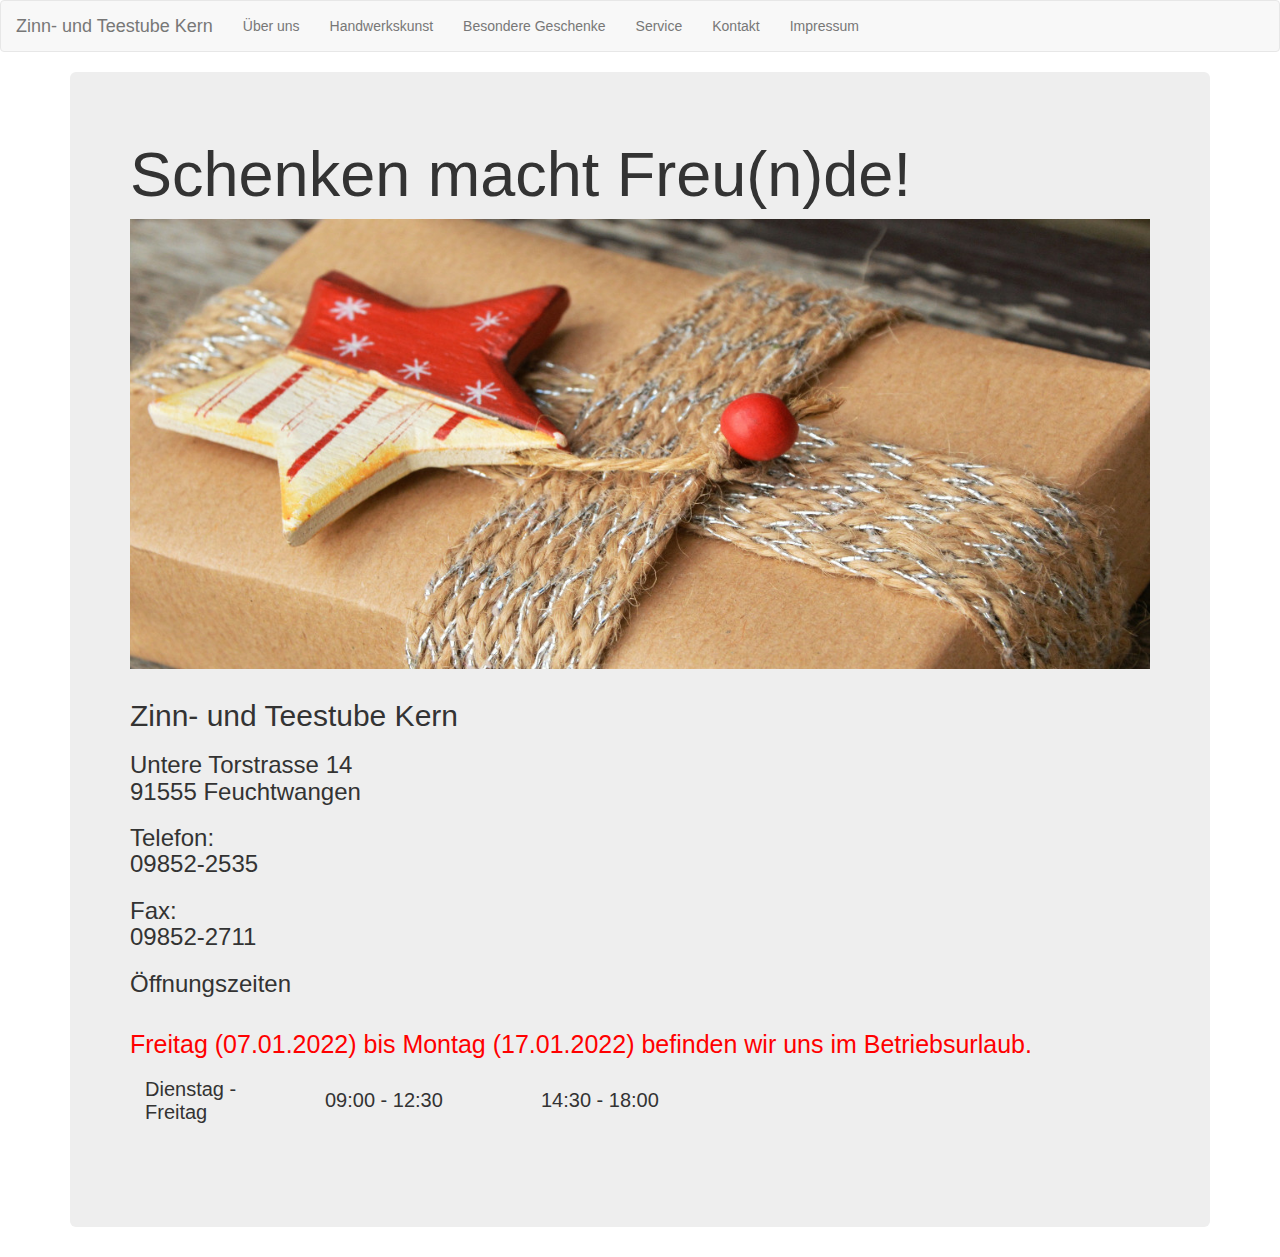
<file: html/index.html>
<html>
<head>
<meta charset="utf-8">
<meta http-equiv="X-UA-Compatible" content="IE=edge">
<meta name="viewport" content="width=device-width, initial-scale=1">

<!-- Zinnstube CSS -->
<link href="../css/zinnstube.css" rel="stylesheet">

<title>Zinn- und Teestube Kern</title>

</head>

<body>
<div class="navbar navbar-default">

<a class="navbar-brand" href="./index.html">Zinn- und Teestube Kern</a>

<ul class="nav navbar-nav">

<li><a href="./about_us.html">&Uuml;ber uns</a></li>
<li><a href="./manufacturing.html">Handwerkskunst</a></li>
<li><a href="./presents.html">Besondere Geschenke</a></li>
<li><a href="./service.html">Service</a></li>
<li><a href="./contact.html">Kontakt</a></li>
<li><a href="./impressum">Impressum</a></li>

 </ul>
</div>

<div class="zs_background">
<div class="container">
<div class="jumbotron">
	
	<h1>Schenken macht Freu(n)de! </h1>
	
	<div class="gift_index">
	</div>
	
	<h2>Zinn- und Teestube Kern </h2>
	
	<h3>Untere Torstrasse 14 </br>
		91555 Feuchtwangen </h3>
	<h3>Telefon: </br>
		09852-2535</h3>
	<h3>Fax: </br>
		09852-2711</h3>
	
	<h3> Öffnungszeiten</h3> </br>
		<style>
			td {
				font-size: 20px;
				padding: 15px;
			}
		</style>
		<notification style="color:red; font-size:25px">Freitag (07.01.2022) bis Montag (17.01.2022) befinden wir uns im Betriebsurlaub.</notification>
		<table style="width:60%">
			<td style="width:250px">Dienstag - Freitag</td>
			<td style="width:350px">09:00 - 12:30</td>
			<td style="width:350px">14:30 - 18:00</td>
		</table>
		</br>
		</br>	
	
</div>
</div>
</div>


<!-- jQuery (necessary for Bootstrap's JavaScript plugins) -->
<script src="https://ajax.googleapis.com/ajax/libs/jquery/1.12.4/jquery.min.js"></script>
<!-- Include all compiled plugins (below), or include individual files as needed -->
<script src="../bin/bootstrap-3.3.7-dist/js/bootstrap.min.js"></script>
<!-- Include Scrollmagic.io -->
<script src="../bin/janpaepke-ScrollMagic-ae215ee/scrollmagic/uncompressed/ScrollMagic.js"></script>


</body>
</html>
</file>
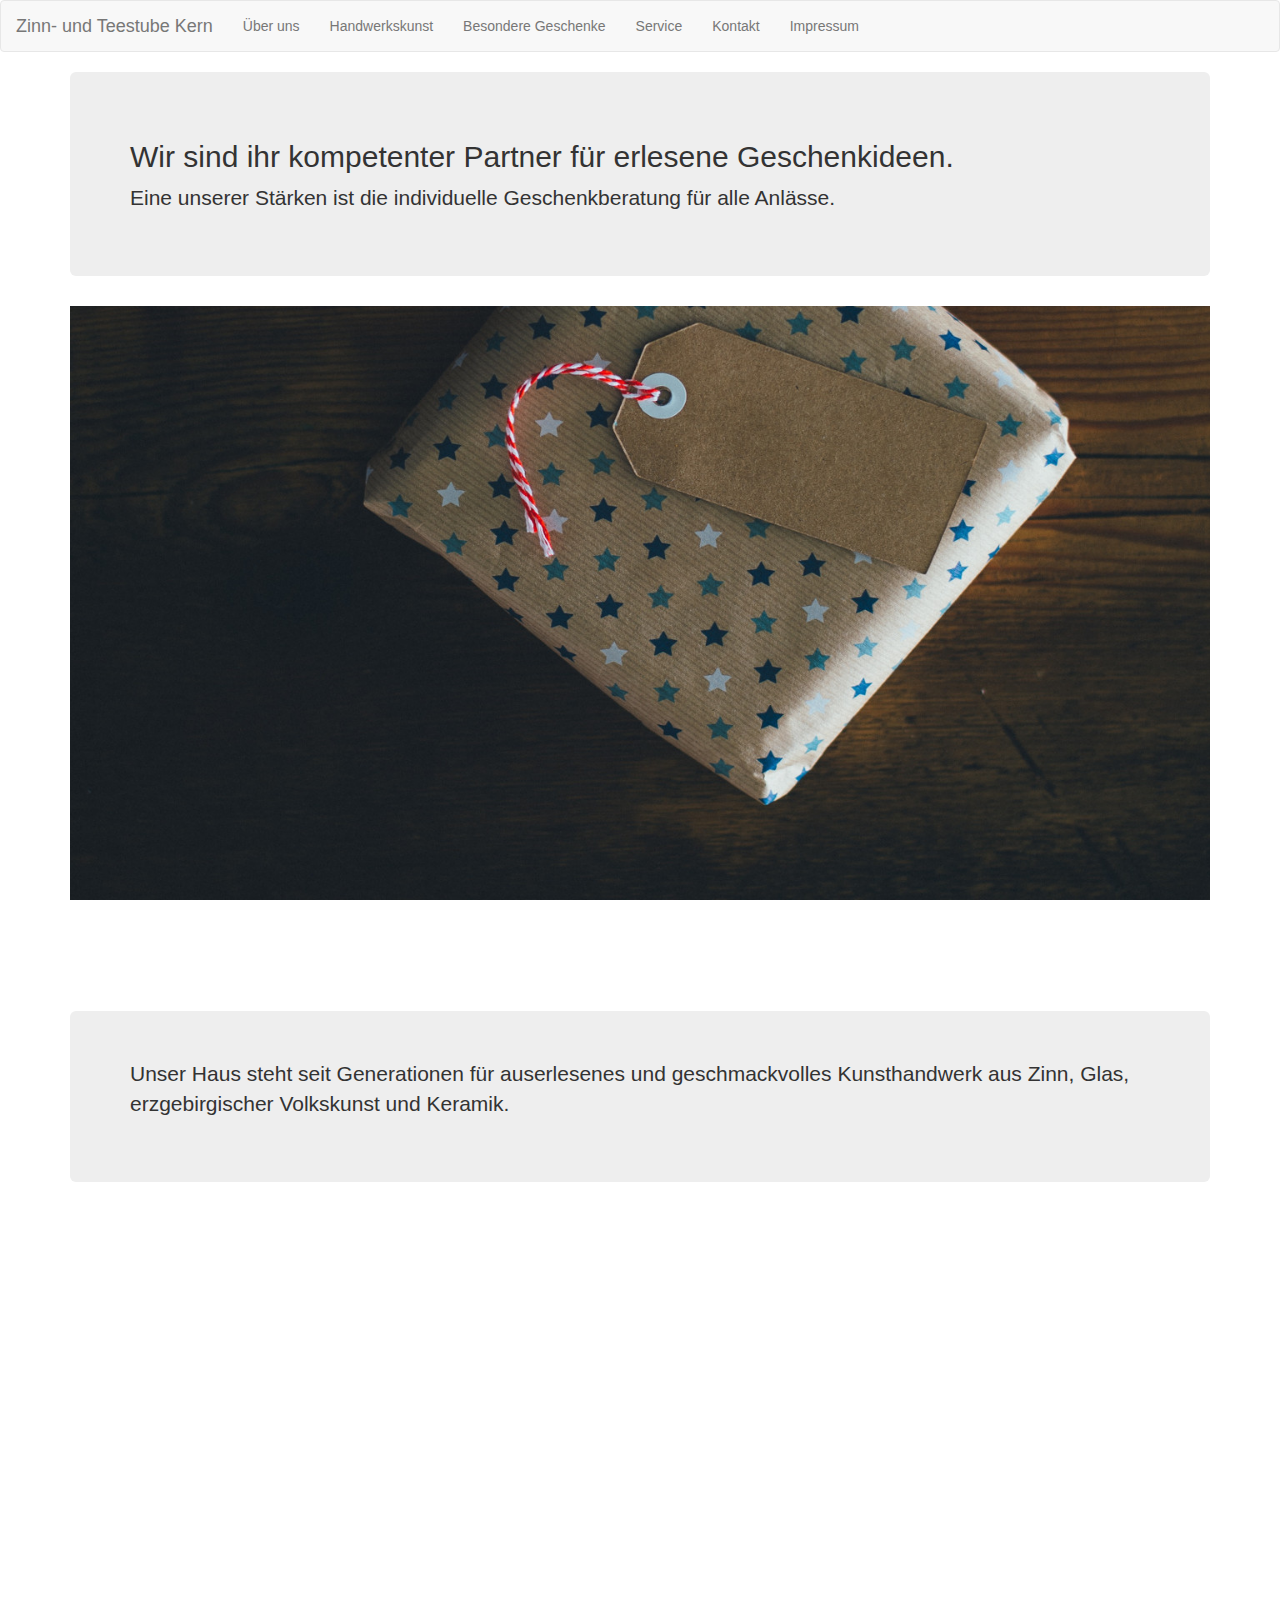
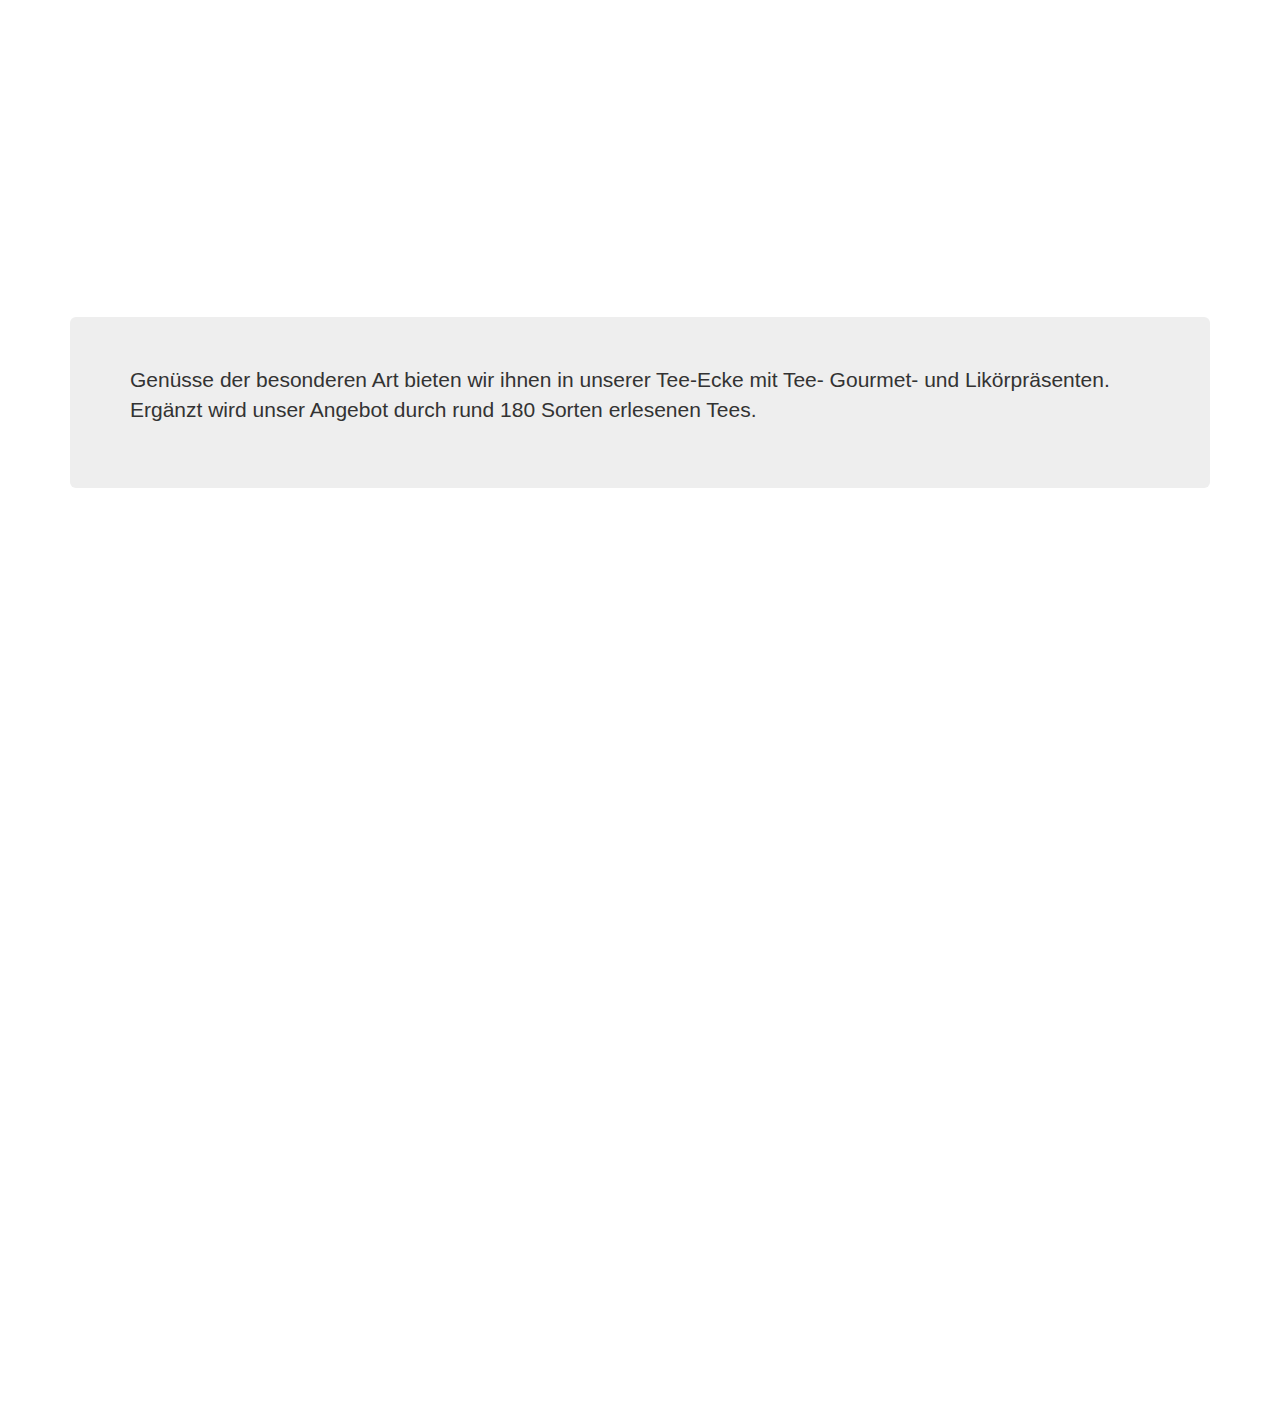
<file: html/about_us.html>
<html>
<head>
<meta charset="utf-8">
<meta http-equiv="X-UA-Compatible" content="IE=edge">
<meta name="viewport" content="width=device-width, initial-scale=1">

<!-- Zinnstube CSS -->
<link href="../css/zinnstube.css" rel="stylesheet">

<title>Zinn- und Teestube Kern</title>

</head>

<body>
<!-- HEADER START -->
<div class="navbar navbar-default">

<a class="navbar-brand" href="./index.html">Zinn- und Teestube Kern</a>

<ul class="nav navbar-nav">

<li><a href="./about_us.html">&Uuml;ber uns</a></li>
<li><a href="./manufacturing.html">Handwerkskunst</a></li>
<li><a href="./presents.html">Besondere Geschenke</a></li>
<li><a href="./service.html">Service</a></li>
<li><a href="./contact.html">Kontakt</a></li>
<li><a href="./impressum.html">Impressum</a></li>

 </ul>
</div>

</div>
<!-- HEADER END -->
<div class="container zs_background">
<div class="jumbotron">
<h2>Wir sind ihr kompetenter Partner f&uuml;r erlesene Geschenkideen.</h2>
<P>
Eine unserer St&auml;rken ist die individuelle Geschenkberatung f&uuml;r alle Anl&auml;sse. 
</p>
</div>
<div class="gift">
</div>
<div class="jumbotron">
<p>
Unser Haus steht seit Generationen f&uuml;r auserlesenes und geschmackvolles Kunsthandwerk 
aus Zinn, Glas, erzgebirgischer Volkskunst und Keramik.
</p>
</div>
<div class="glassart">
</div>
<div class="jumbotron">
<p>
Gen&uuml;sse der besonderen Art bieten wir ihnen in unserer 
Tee-Ecke mit Tee- Gourmet- und Lik&ouml;rpr&auml;senten. 
Erg&auml;nzt wird unser Angebot durch rund 180 Sorten erlesenen Tees.
</p>
</div>
<div class="teacup">
</div>
</P>
</div>
<!-- FOOTER START -->

<!-- FOOTER END -->

<!-- jQuery (necessary for Bootstrap's JavaScript plugins) -->
<script src="https://ajax.googleapis.com/ajax/libs/jquery/1.12.4/jquery.min.js"></script>
<!-- Include all compiled plugins (below), or include individual files as needed -->
<script src="../bin/bootstrap-3.3.7-dist/js/bootstrap.min.js"></script>

</body>
</html>
</file>
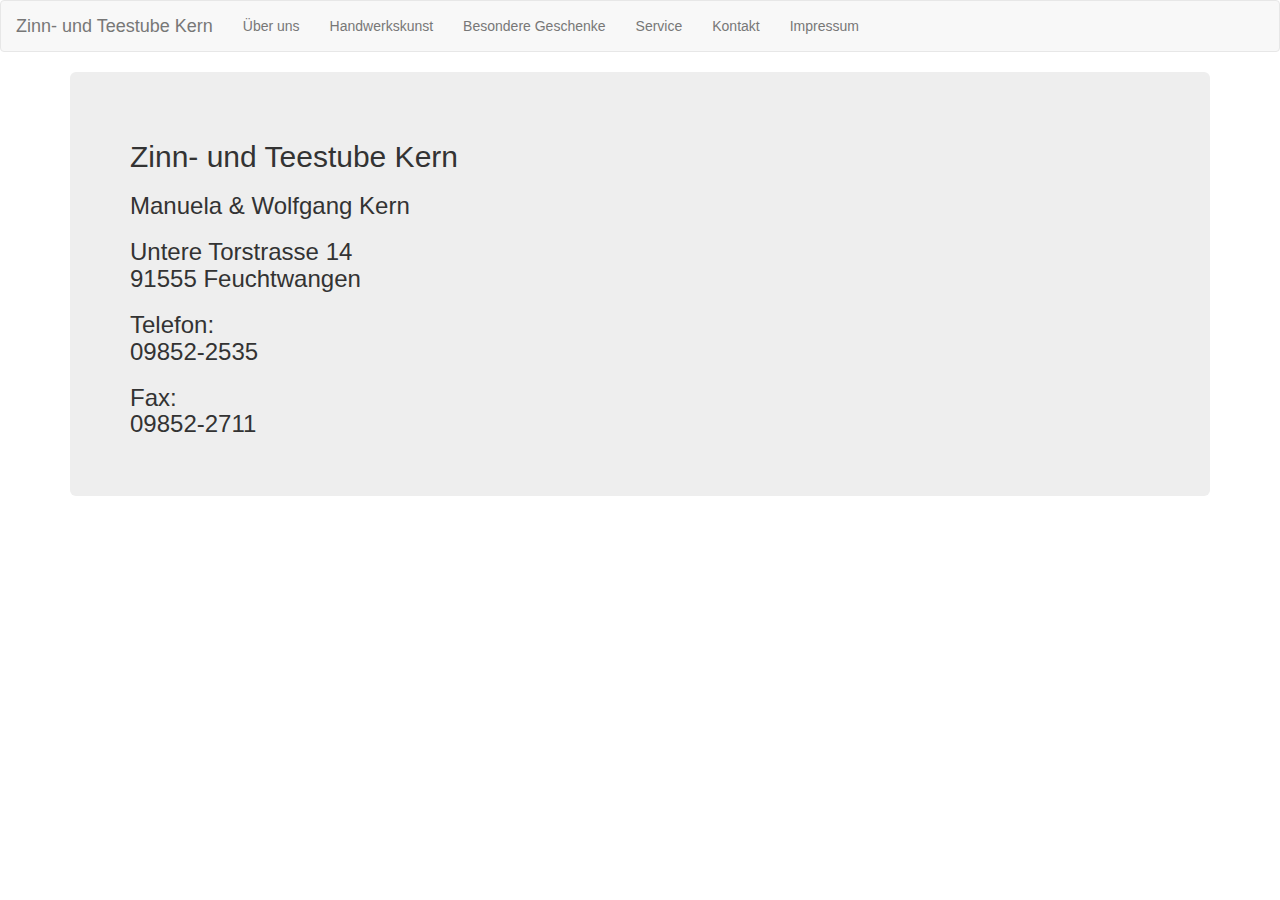
<file: html/contact.html>
<html>
<head>
<meta charset="utf-8">
<meta http-equiv="X-UA-Compatible" content="IE=edge">
<meta name="viewport" content="width=device-width, initial-scale=1">

<!-- Zinnstube CSS -->
<link href="../css/zinnstube.css" rel="stylesheet">

<title>Zinn- und Teestube Kern</title>

</head>

<body>

<!-- HEADER START -->
<div class="navbar navbar-default">

<a class="navbar-brand" href="./index.html">Zinn- und Teestube Kern</a>

<ul class="nav navbar-nav">

<li><a href="./about_us.html">&Uuml;ber uns</a></li>
<li><a href="./manufacturing.html">Handwerkskunst</a></li>
<li><a href="./presents.html">Besondere Geschenke</a></li>
<li><a href="./service.html">Service</a></li>
<li><a href="./contact.html">Kontakt</a></li>
<li><a href="./impressum.html">Impressum</a></li>

 </ul>
</div>

</div>
<!-- HEADER END -->

<div class="container zs_background">
<div class="jumbotron">

	
	<h2>Zinn- und Teestube Kern </h2>
	
	<h3>Manuela & Wolfgang Kern</h3>
	
	<h3>Untere Torstrasse 14 </br>
		91555 Feuchtwangen </h3>
	<h3>Telefon: </br>
		09852-2535</h3>
	<h3>Fax: </br>
		09852-2711</h3>
</div>
</div>

<!-- <div class="store_2" /> -->

<!-- jQuery (necessary for Bootstrap's JavaScript plugins) -->
<script src="https://ajax.googleapis.com/ajax/libs/jquery/1.12.4/jquery.min.js"></script>
<!-- Include all compiled plugins (below), or include individual files as needed -->
<script src="../bin/bootstrap-3.3.7-dist/js/bootstrap.min.js"></script>



</body>
</html>
</file>
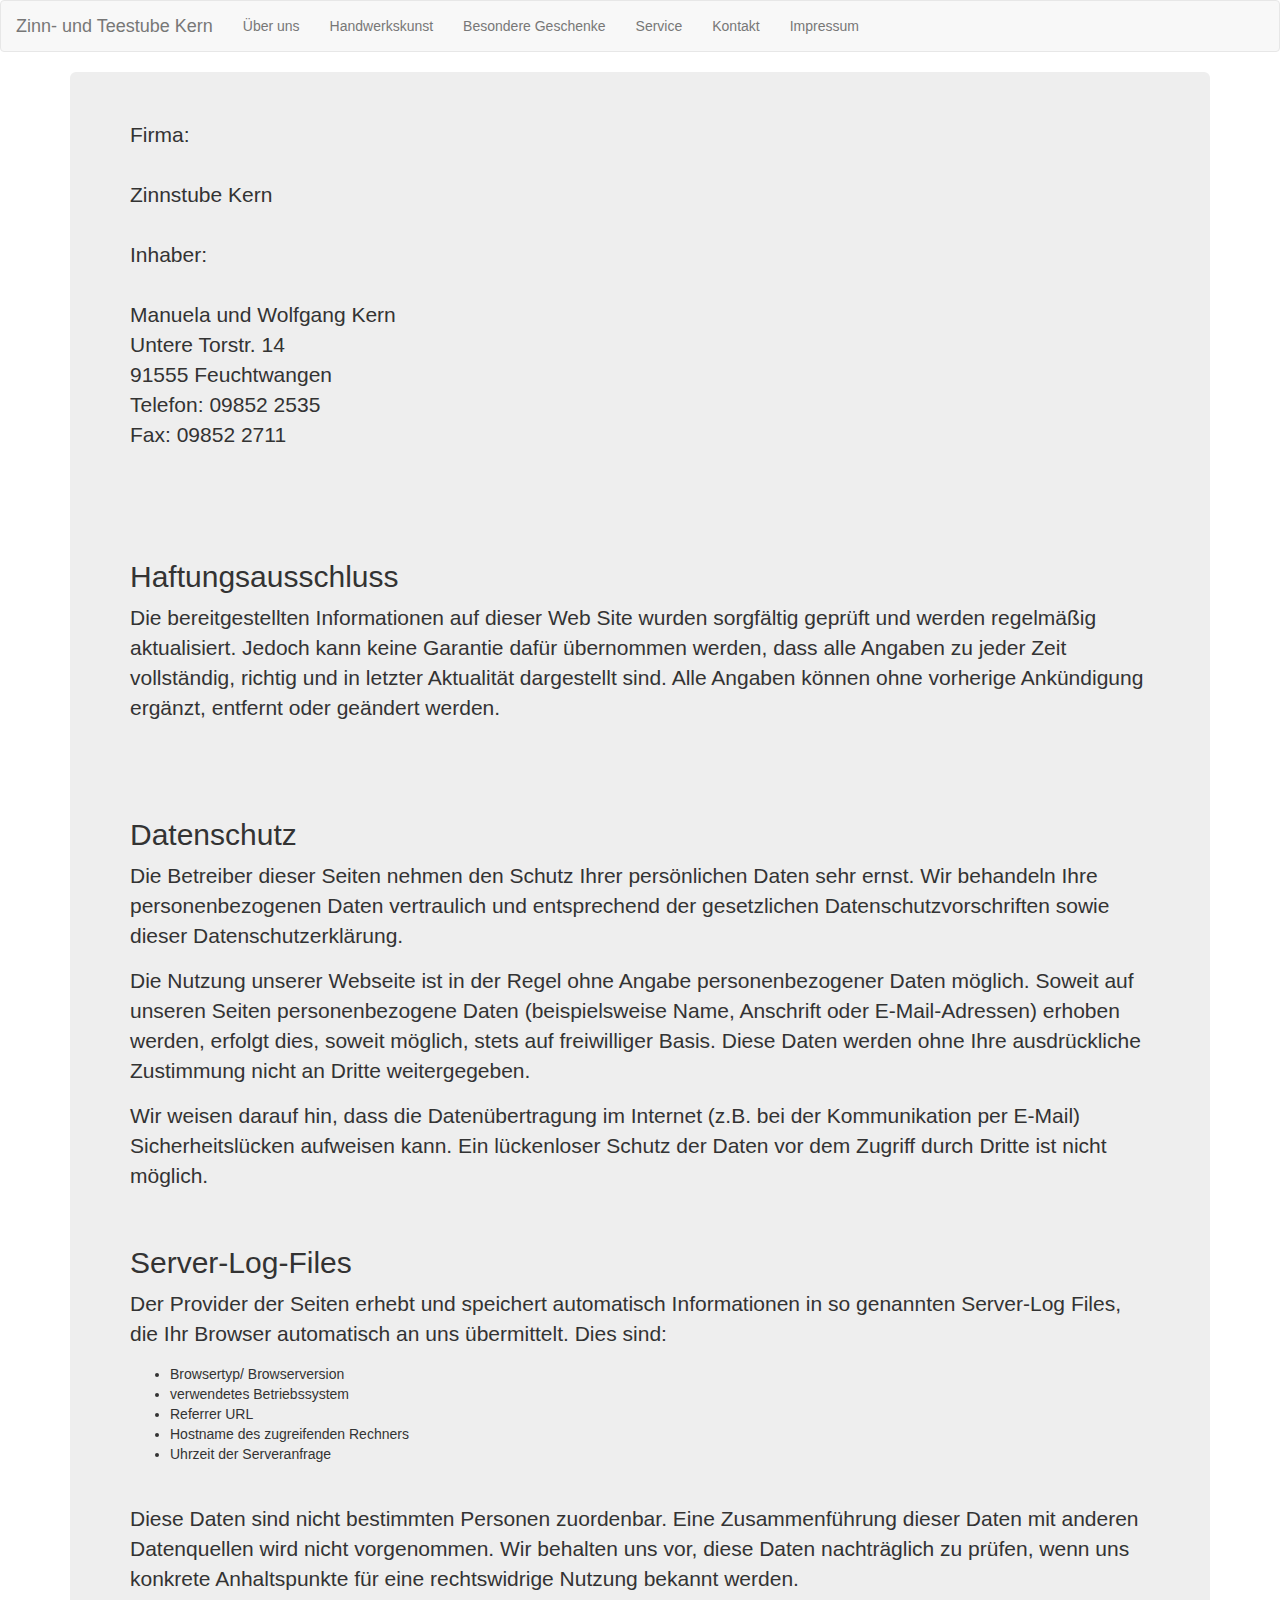
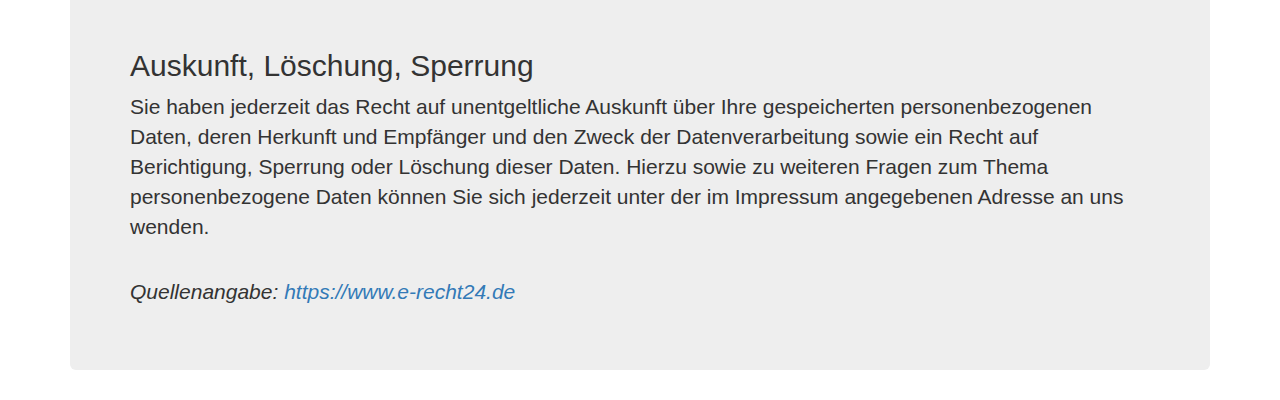
<file: html/impressum.html>
<html>
<head>
<meta charset="utf-8">
<meta http-equiv="X-UA-Compatible" content="IE=edge">
<meta name="viewport" content="width=device-width, initial-scale=1">

<!-- Zinnstube CSS -->
<link href="../css/zinnstube.css" rel="stylesheet">

<title>Zinn- und Teestube Kern</title>

</head>

<body>

<!-- HEADER START -->
<div class="navbar navbar-default">

<a class="navbar-brand" href="./index.html">Zinn- und Teestube Kern</a>

<ul class="nav navbar-nav">

<li><a href="./about_us.html">&Uuml;ber uns</a></li>
<li><a href="./manufacturing.html">Handwerkskunst</a></li>
<li><a href="./presents.html">Besondere Geschenke</a></li>
<li><a href="./service.html">Service</a></li>
<li><a href="./contact.html">Kontakt</a></li>
<li><a href="./impressum.html">Impressum</a></li>

 </ul>
</div>

</div>
<!-- HEADER END -->

<div class="container zs_background">
<div class="jumbotron">

<p>
Firma: <br/>
<br/>
Zinnstube Kern<br/>
<br/>
Inhaber:<br/>
<br/>
Manuela und Wolfgang Kern<br/>
Untere Torstr. 14<br/>
91555 Feuchtwangen<br/>
Telefon: 09852 2535<br/>
Fax: 09852 2711<br/>
<br/>
<br/>
<br/>
</p>
<h2>Haftungsausschluss</h2>
<p>
Die bereitgestellten Informationen auf dieser Web Site wurden sorgf&auml;ltig gepr&uuml;ft und werden regelm&auml;&szlig;ig aktualisiert. Jedoch kann keine Garantie daf&uuml;r &uuml;bernommen werden, dass alle Angaben zu jeder Zeit vollst&auml;ndig, richtig und in letzter Aktualität dargestellt sind. Alle Angaben k&ouml;nnen ohne vorherige Ank&uuml;ndigung erg&auml;nzt, entfernt oder ge&auml;ndert werden.
</P>
<br/>
<br/>
<br/>
<h2>Datenschutz</h2>
<p>Die Betreiber dieser Seiten nehmen den Schutz Ihrer persönlichen Daten sehr ernst. Wir behandeln Ihre personenbezogenen Daten vertraulich und entsprechend der gesetzlichen Datenschutzvorschriften sowie dieser Datenschutzerklärung.</p>
<p>Die Nutzung unserer Webseite ist in der Regel ohne Angabe personenbezogener Daten möglich. Soweit auf unseren Seiten personenbezogene Daten (beispielsweise Name, Anschrift oder E-Mail-Adressen) erhoben werden, erfolgt dies, soweit möglich, stets auf freiwilliger Basis. Diese Daten werden ohne Ihre ausdrückliche Zustimmung nicht an Dritte weitergegeben.</p>
<p>Wir weisen darauf hin, dass die Datenübertragung im Internet (z.B. bei der Kommunikation per E-Mail) Sicherheitslücken aufweisen kann. Ein lückenloser Schutz der Daten vor dem Zugriff durch Dritte ist nicht möglich.</p><br />
<h2>Server-Log-Files</h2>
<p>Der Provider der Seiten erhebt und speichert automatisch Informationen in so genannten Server-Log Files, die Ihr Browser automatisch an uns übermittelt. Dies sind:</p>
<ul>
<li>Browsertyp/ Browserversion</li>
<li>verwendetes Betriebssystem</li>
<li>Referrer URL</li>
<li>Hostname des zugreifenden Rechners</li>
<li>Uhrzeit der Serveranfrage</li>
</ul>
<p><br />Diese Daten sind nicht bestimmten Personen zuordenbar. Eine Zusammenführung dieser Daten mit anderen Datenquellen wird nicht vorgenommen. Wir behalten uns vor, diese Daten nachträglich zu prüfen, wenn uns konkrete Anhaltspunkte für eine rechtswidrige Nutzung bekannt werden.</p><br />
<h2>Auskunft, Löschung, Sperrung</h2>
<p>Sie haben jederzeit das Recht auf unentgeltliche Auskunft über Ihre gespeicherten personenbezogenen Daten, deren Herkunft und Empfänger und den Zweck der Datenverarbeitung sowie ein Recht auf Berichtigung, Sperrung oder Löschung dieser Daten. Hierzu sowie zu weiteren Fragen zum Thema personenbezogene Daten können Sie sich jederzeit unter der im Impressum angegebenen Adresse an uns wenden.</p><br />
<p><em>Quellenangabe: <a href="https://www.e-recht24.de">https://www.e-recht24.de</a></em></p>

</div>
</div>

<!-- jQuery (necessary for Bootstrap's JavaScript plugins) -->
<script src="https://ajax.googleapis.com/ajax/libs/jquery/1.12.4/jquery.min.js"></script>
<!-- Include all compiled plugins (below), or include individual files as needed -->
<script src="../bin/bootstrap-3.3.7-dist/js/bootstrap.min.js"></script>



</body>
</html>
</file>
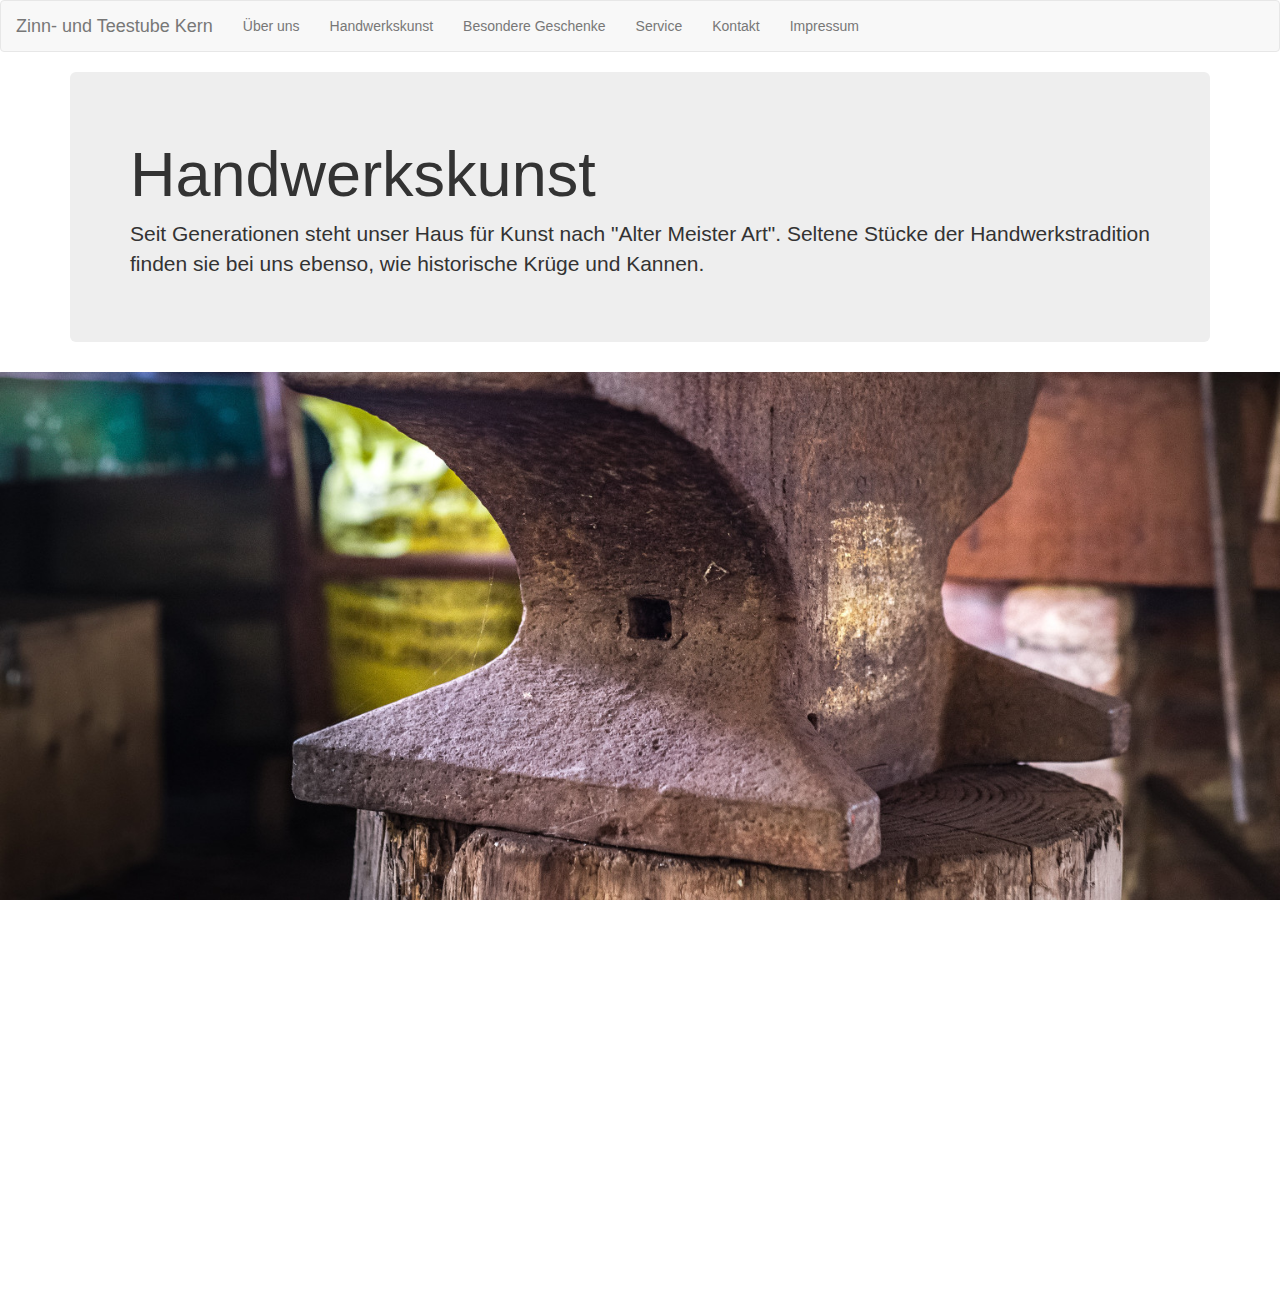
<file: html/manufacturing.html>
<html>
<head>
<meta charset="utf-8">
<meta http-equiv="X-UA-Compatible" content="IE=edge">
<meta name="viewport" content="width=device-width, initial-scale=1">

<!-- Zinnstube CSS -->
<link href="../css/zinnstube.css" rel="stylesheet">

<title>Zinn- und Teestube Kern</title>

</head>

<body>

<!-- HEADER START -->
<div class="navbar navbar-default">

<a class="navbar-brand" href="./index.html">Zinn- und Teestube Kern</a>

<ul class="nav navbar-nav">

<li><a href="./about_us.html">&Uuml;ber uns</a></li>
<li><a href="./manufacturing.html">Handwerkskunst</a></li>
<li><a href="./presents.html">Besondere Geschenke</a></li>
<li><a href="./service.html">Service</a></li>
<li><a href="./contact.html">Kontakt</a></li>
<li><a href="./impressum.html">Impressum</a></li>

 </ul>
</div>

</div>
<!-- HEADER END -->

<div class="container zs_background">
<div class="jumbotron">

<h1>Handwerkskunst</h1>

<p>
Seit Generationen steht unser Haus für Kunst nach "Alter Meister Art". Seltene St&uuml;cke der Handwerkstradition finden sie bei uns ebenso, wie historische Kr&uuml;ge und Kannen.
</P>

</div>
</div>

<div class="anvil">
</div>

<!-- jQuery (necessary for Bootstrap's JavaScript plugins) -->
<script src="https://ajax.googleapis.com/ajax/libs/jquery/1.12.4/jquery.min.js"></script>
<!-- Include all compiled plugins (below), or include individual files as needed -->
<script src="../bin/bootstrap-3.3.7-dist/js/bootstrap.min.js"></script>



</body>
</html>
</file>
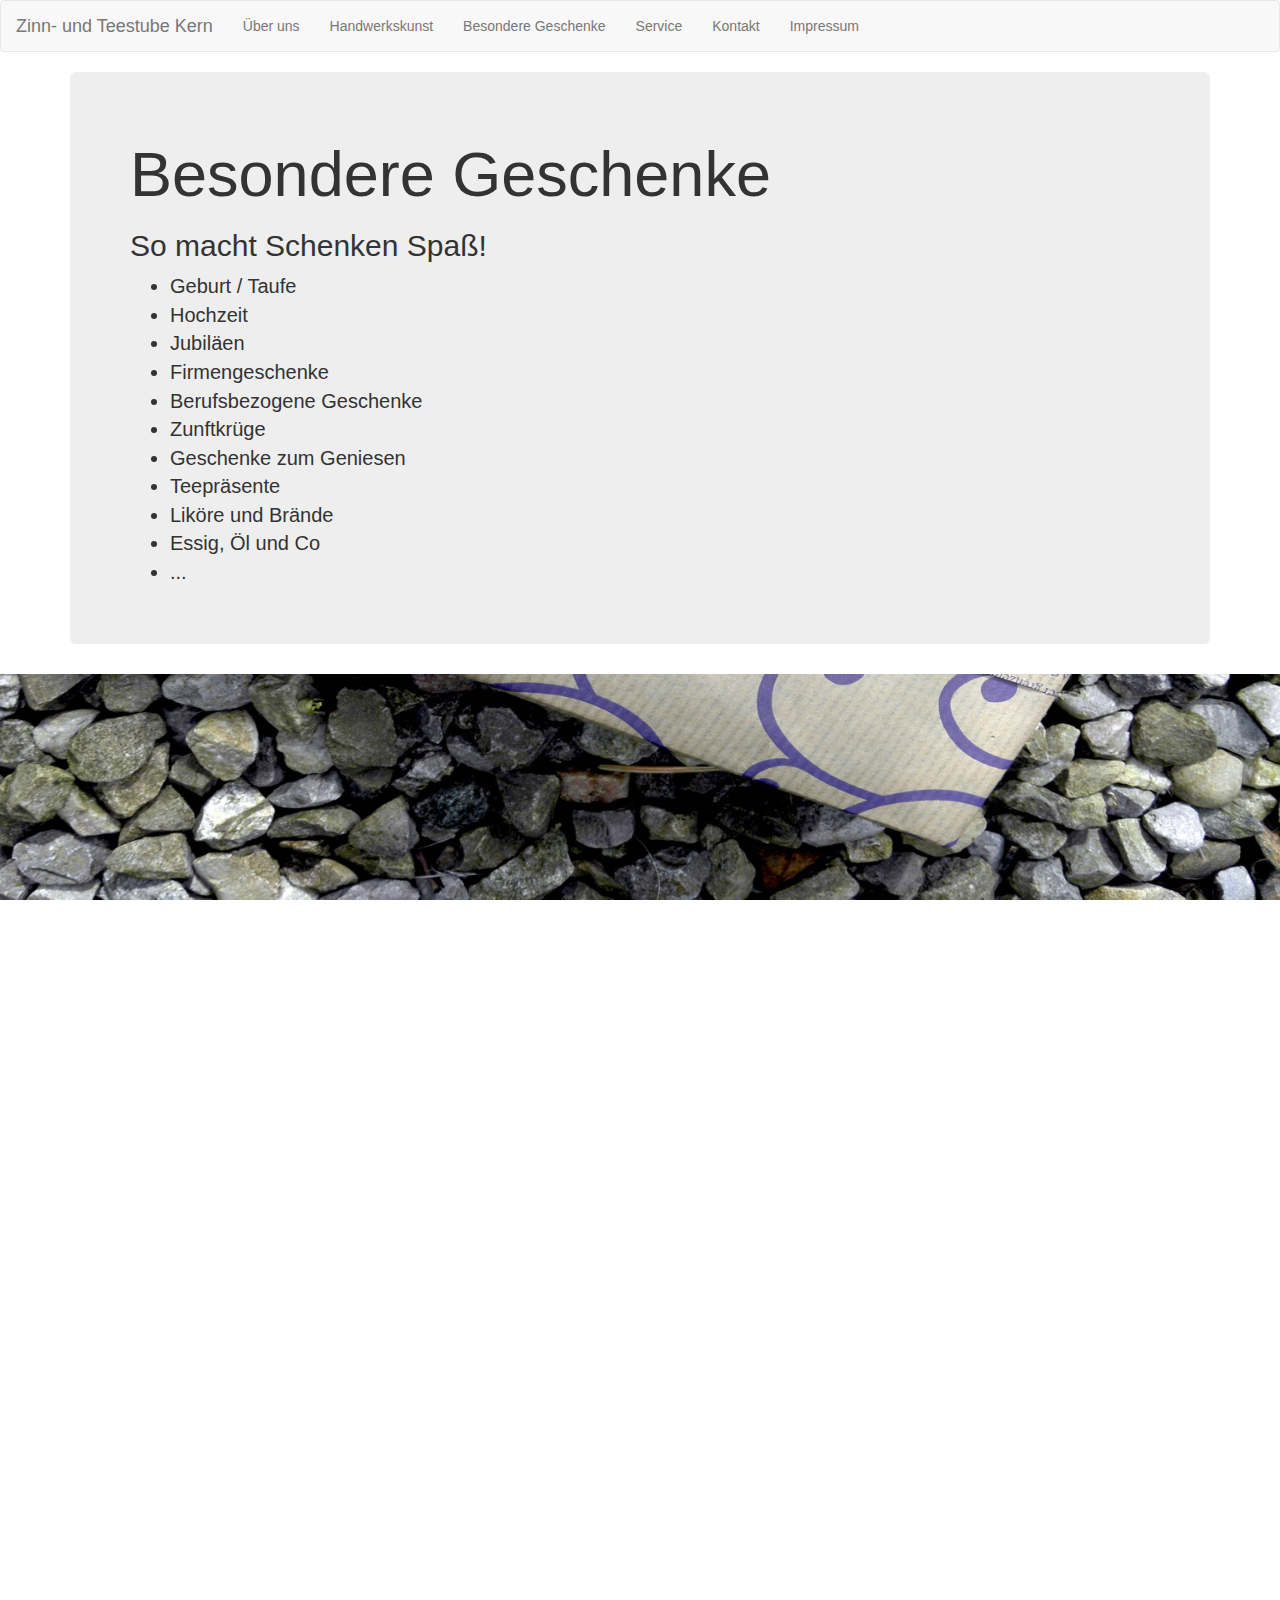
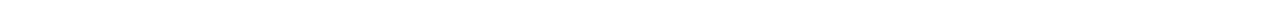
<file: html/presents.html>
<html>
<head>
<meta charset="utf-8">
<meta http-equiv="X-UA-Compatible" content="IE=edge">
<meta name="viewport" content="width=device-width, initial-scale=1">

<!-- Zinnstube CSS -->
<link href="../css/zinnstube.css" rel="stylesheet">

<title>Zinn- und Teestube Kern</title>

</head>

<body>

<!-- HEADER START -->
<div class="navbar navbar-default">

<a class="navbar-brand" href="./index.html">Zinn- und Teestube Kern</a>

<ul class="nav navbar-nav">

<li><a href="./about_us.html">&Uuml;ber uns</a></li>
<li><a href="./manufacturing.html">Handwerkskunst</a></li>
<li><a href="./presents.html">Besondere Geschenke</a></li>
<li><a href="./service.html">Service</a></li>
<li><a href="./contact.html">Kontakt</a></li>
<li><a href="./impressum.html">Impressum</a></li>

 </ul>
</div>

</div>
<!-- HEADER END -->

<div class="container zs_background">
<div class="jumbotron">

<h1>Besondere Geschenke</h1>
<h2>So macht Schenken Spaß!</h2>

<ul style="font-size: 20px">
	<li>Geburt / Taufe</li>
	<li>Hochzeit</li>
	<li>Jubiläen</li>
	<li>Firmengeschenke</li>
	<li>Berufsbezogene Geschenke</li>
	<li>Zunftkrüge</li>
	<li>Geschenke zum Geniesen</li>
	<li>Teepräsente</li>
	<li>Liköre und Brände</li>
	<li>Essig, Öl und Co</li>
	<li>... </li>
</ul>

</div>
</div>

<div class="gift-gifts" />


<!-- jQuery (necessary for Bootstrap's JavaScript plugins) -->
<script src="https://ajax.googleapis.com/ajax/libs/jquery/1.12.4/jquery.min.js"></script>
<!-- Include all compiled plugins (below), or include individual files as needed -->
<script src="../bin/bootstrap-3.3.7-dist/js/bootstrap.min.js"></script>



</body>
</html>
</file>
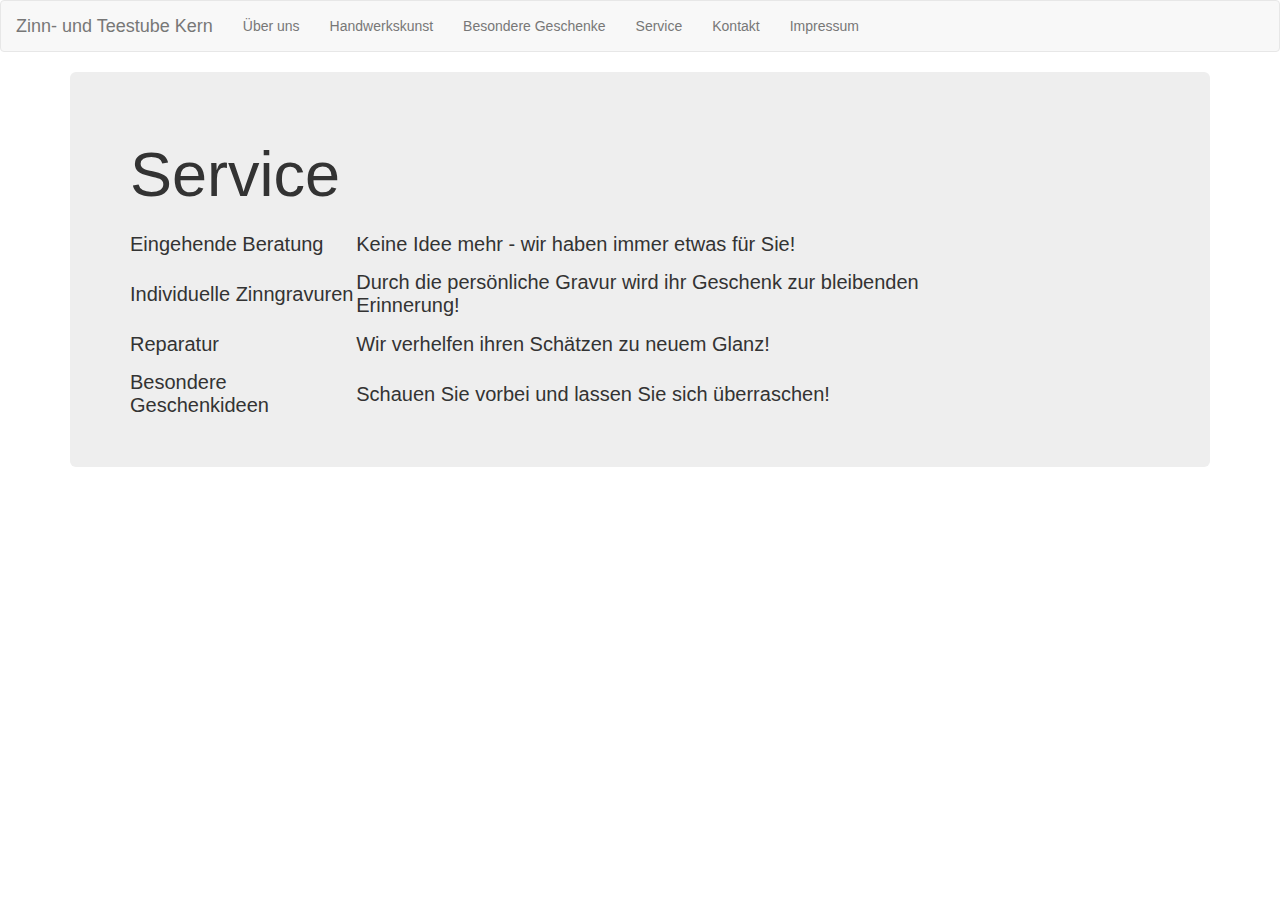
<file: html/service.html>
<html>
<head>
<meta charset="utf-8">
<meta http-equiv="X-UA-Compatible" content="IE=edge">
<meta name="viewport" content="width=device-width, initial-scale=1">

<!-- Zinnstube CSS -->
<link href="../css/zinnstube.css" rel="stylesheet">

<title>Zinn- und Teestube Kern</title>

</head>

<body>

<!-- HEADER START -->
<div class="navbar navbar-default">

<a class="navbar-brand" href="./index.html">Zinn- und Teestube Kern</a>

<ul class="nav navbar-nav">

<li><a href="./about_us.html">&Uuml;ber uns</a></li>
<li><a href="./manufacturing.html">Handwerkskunst</a></li>
<li><a href="./presents.html">Besondere Geschenke</a></li>
<li><a href="./service.html">Service</a></li>
<li><a href="./contact.html">Kontakt</a></li>
<li><a href="./impressum.html">Impressum</a></li>

 </ul>
</div>

</div>
<!-- HEADER END -->

<div class="container zs_background">
<div class="jumbotron">

<style>

table {
	font-size: 20px;
}

tr {
	height: 50px;
}
</style>

<h1>Service</h1>
<table style="width: 80%">
<tr>
<td>Eingehende Beratung</td>
<td>Keine Idee mehr - wir haben immer etwas für Sie!</td>
</tr>
<tr>
<td>Individuelle Zinngravuren</td>
<td>Durch die persönliche Gravur wird ihr Geschenk zur bleibenden Erinnerung!</td>
</tr>
<tr>
<td>Reparatur</td>
<td>Wir verhelfen ihren Schätzen zu neuem Glanz!</td>
</tr>
<tr>
<td>Besondere Geschenkideen</td>
<td>Schauen Sie vorbei und lassen Sie sich überraschen!</td>
</tr>
</table>

</div>
</div>

<!-- <div class="store"/> -->

<!-- jQuery (necessary for Bootstrap's JavaScript plugins) -->
<script src="https://ajax.googleapis.com/ajax/libs/jquery/1.12.4/jquery.min.js"></script>
<!-- Include all compiled plugins (below), or include individual files as needed -->
<script src="../bin/bootstrap-3.3.7-dist/js/bootstrap.min.js"></script>



</body>
</html>
</file>
<file: css/zinnstube.css>
@import url("navbar.css");
@import url("../bin/bootstrap-3.3.7-dist/css/bootstrap.min.css");
@import url("picture_divs.css")
</file>
